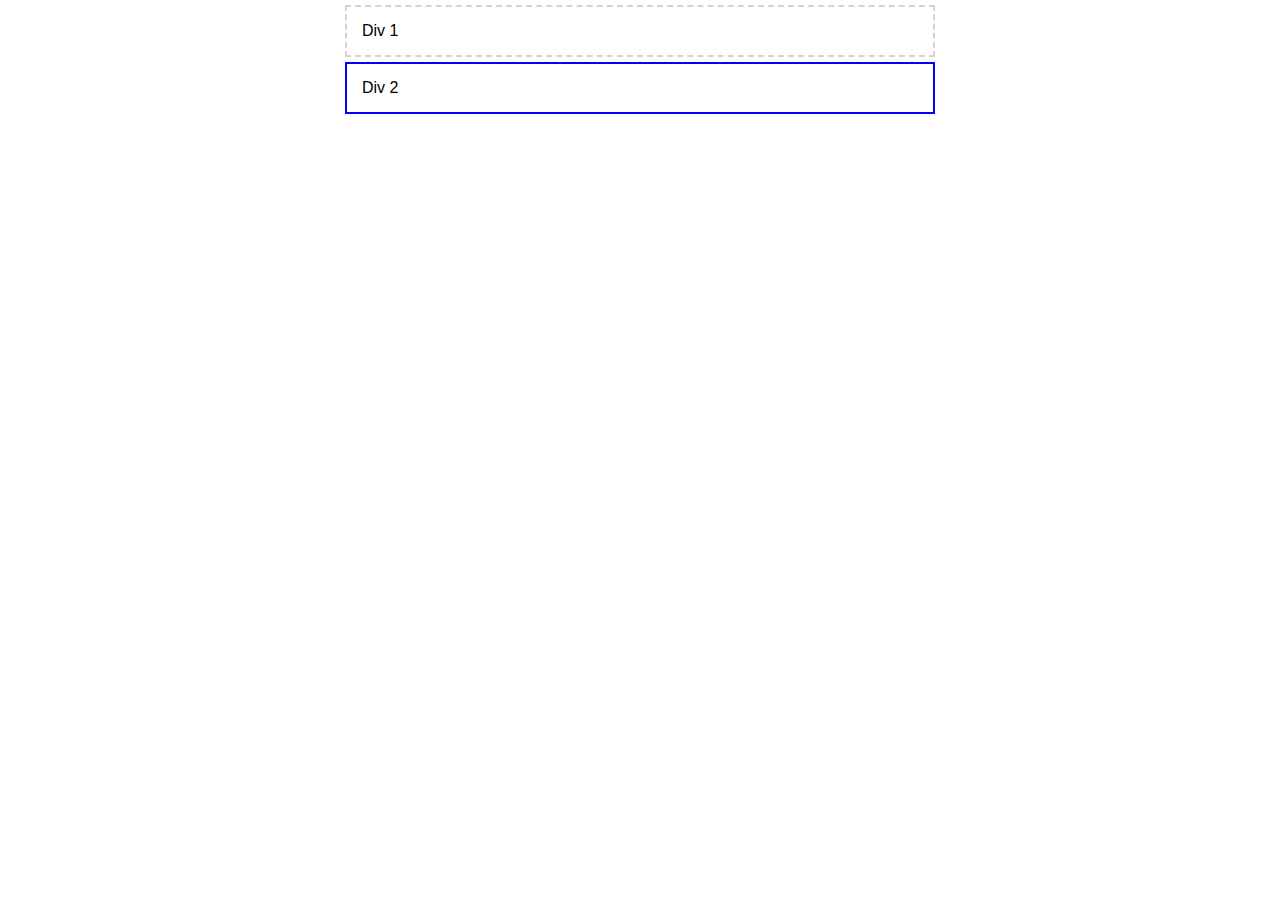
<file: DOM_part2/classes.html>
<!DOCTYPE html>
<html lang="en">

<style>
    body {
        max-width: 600px;
        margin: 0 auto;
        font-family: sans-serif;
    }
    .active {
        border: 2px solid blue;
    }

    .warning {
        border: 2px solid red;
    }

    .hidden {
        display: none;
    }

    div {
        border: 2px dashed lightgray;
        padding: 15px;
        margin: 5px;
    }
</style>

<body>

    <div>Div 1</div>
    <div class="active">Div 2</div>

</body>

</html>
</file>
